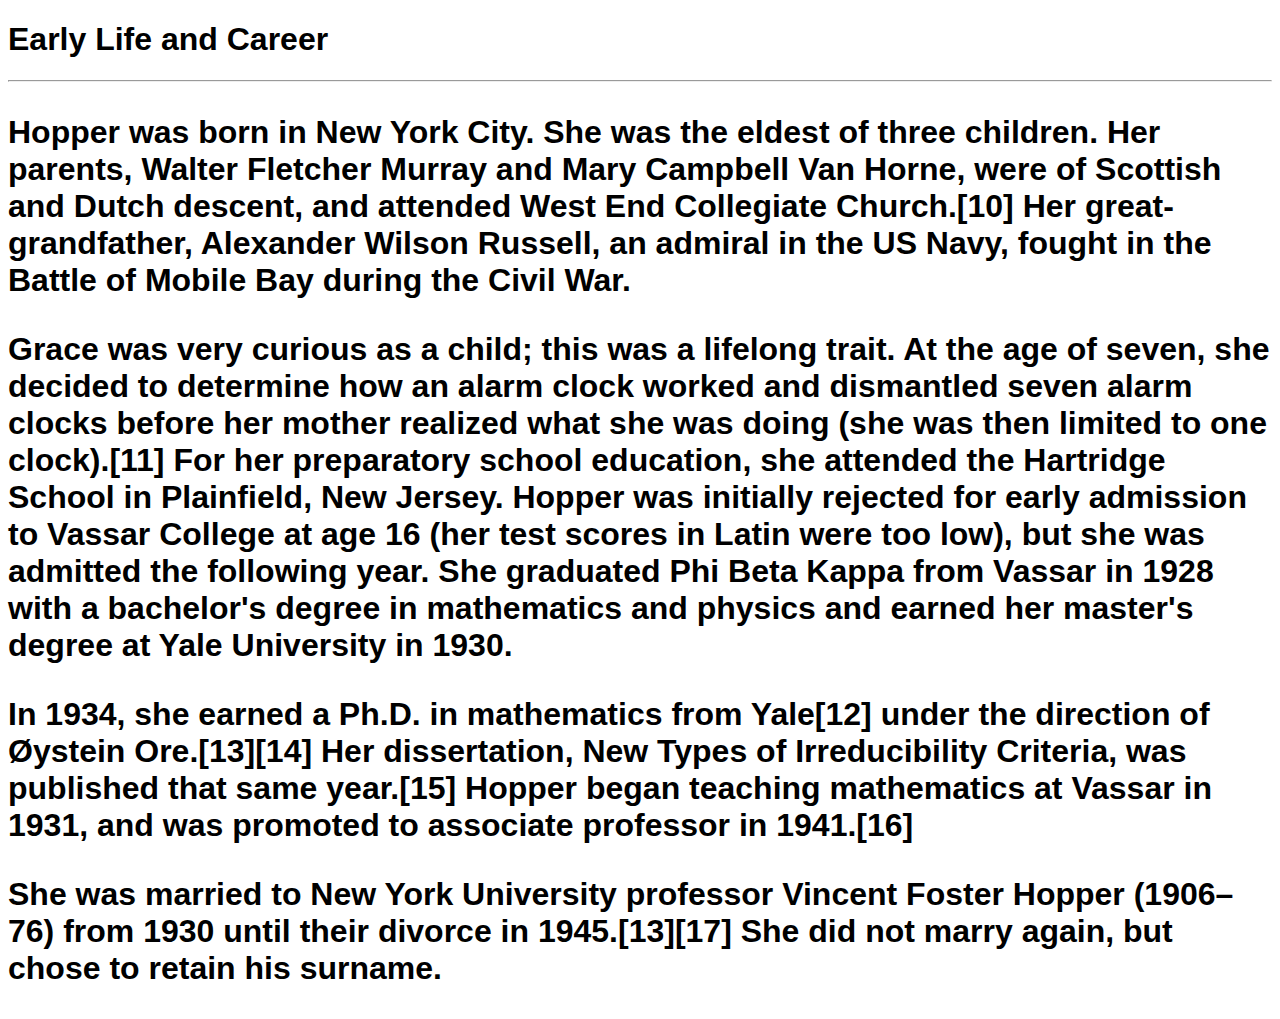
<file: information.html>
<!DOCTYPE html>
<html>
  <head>
    <meta charset="utf-8">
    <title> More Information</title>
    <link rel="stylesheet" href="css/main.css">
  </head>
  <body>
    <h1> Early Life and Career <h1/>
      <!--línea horizontal que separa parrafos con título-->
      <hr>
<p> Hopper was born in New York City. She was the eldest of three children. Her parents, Walter Fletcher Murray and Mary Campbell Van Horne, were of Scottish and Dutch descent, and attended West End Collegiate Church.[10] Her great-grandfather, Alexander Wilson Russell, an admiral in the US Navy, fought in the Battle of Mobile Bay during the Civil War.</p>

<p>Grace was very curious as a child; this was a lifelong trait. At the age of seven, she decided to determine how an alarm clock worked and dismantled seven alarm clocks before her mother realized what she was doing (she was then limited to one clock).[11] For her preparatory school education, she attended the Hartridge School in Plainfield, New Jersey. Hopper was initially rejected for early admission to Vassar College at age 16 (her test scores in Latin were too low), but she was admitted the following year. She graduated Phi Beta Kappa from Vassar in 1928 with a bachelor's degree in mathematics and physics and earned her master's degree at Yale University in 1930.</p>

<p>In 1934, she earned a Ph.D. in mathematics from Yale[12] under the direction of Øystein Ore.[13][14] Her dissertation, New Types of Irreducibility Criteria, was published that same year.[15] Hopper began teaching mathematics at Vassar in 1931, and was promoted to associate professor in 1941.[16]</p>

<p>She was married to New York University professor Vincent Foster Hopper (1906–76) from 1930 until their divorce in 1945.[13][17] She did not marry again, but chose to retain his surname.</p>
  </body>
</html>
</file>
<file: css/main.css>
body {
  font-family: sans-serif;
  font-style: normal;
}

/*Se esta ajustando el parrafo para mejor visualozaión de web para usuario */
.biography{
  width: 72%;
  display: inline-block;
 font-size: 14px;
  line-height: 1.3;
}

/*Se esta estilizando la tabla de Grace Hoper (color, tamaño, etc)*/

.sumary{
display: inline-block;
vertical-align: top;
}

.sumary-table{
border: 1px solid #a2a9b1;
background-color: #f8f9fa;
}

.sumary-table thead th{
background-color: #B0C4DE;
}

.sumary-table tbody tr:first-child{
  text-align: center;
}

.sumary-table tbody th{
  text.align: left;
}
</file>
